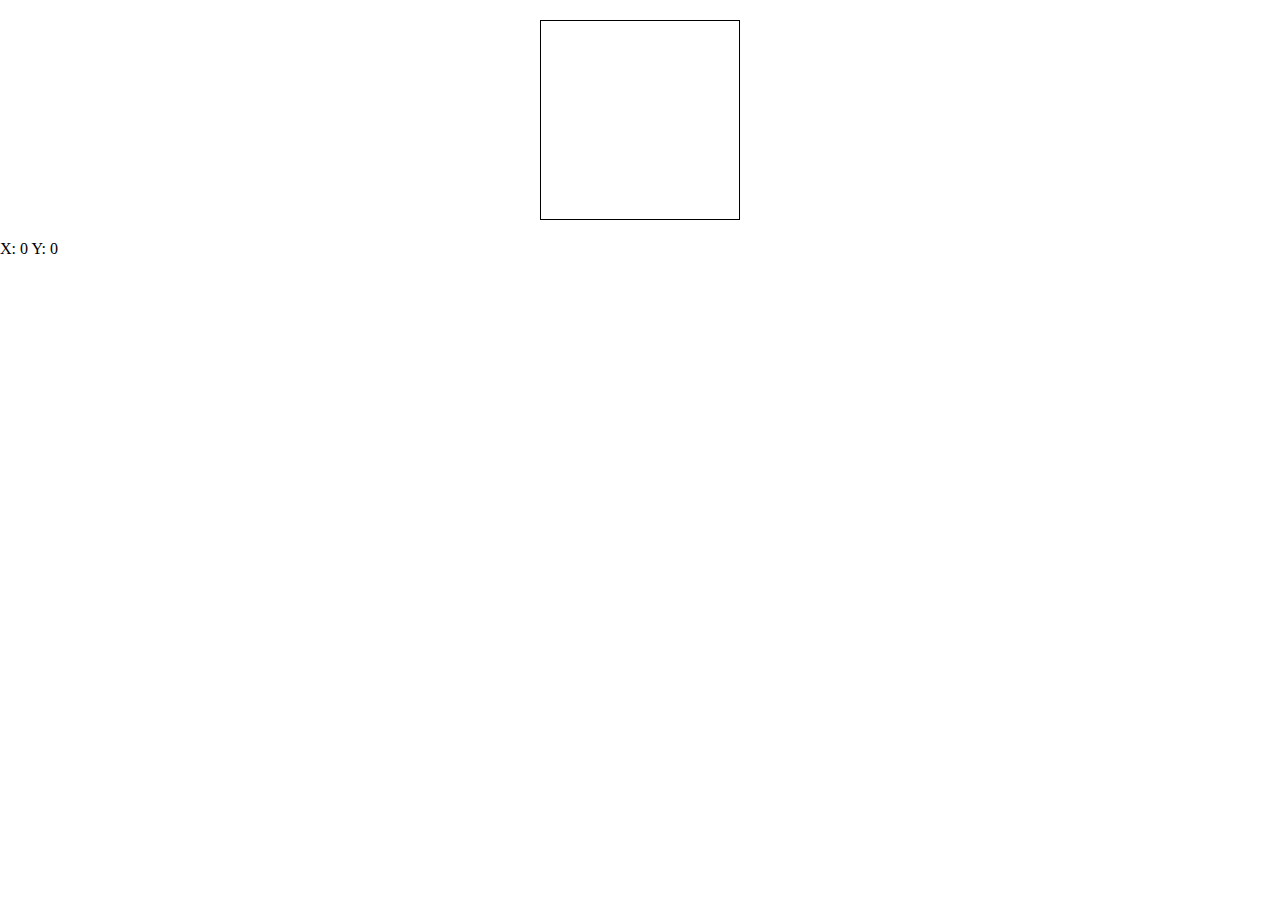
<file: lesson-2/index.html>
<!DOCTYPE html>
<html lang="en">
<head>
    <meta charset="UTF-8">
    <meta name="viewport" content="width=device-width, initial-scale=1.0">
    <link rel="stylesheet" href="./style.css">
    <title>Mouse coordinates</title>
</head>
<body>
    <div id="test"></div>
    <p> 
        X: <span id="offx">0</span> 
        Y: <span id="offy">0</span>
    </p>

    <script src="./script.js"></script>
</body>
</html>
</file>
<file: lesson-2/style.css>
* {
    padding: 0;
    margin: 0;
    box-sizing: border-box;
}

#test {
    width: 200px;
    height: 200px;
    border: 1px solid black;
    margin: 20px auto;
}
</file>
